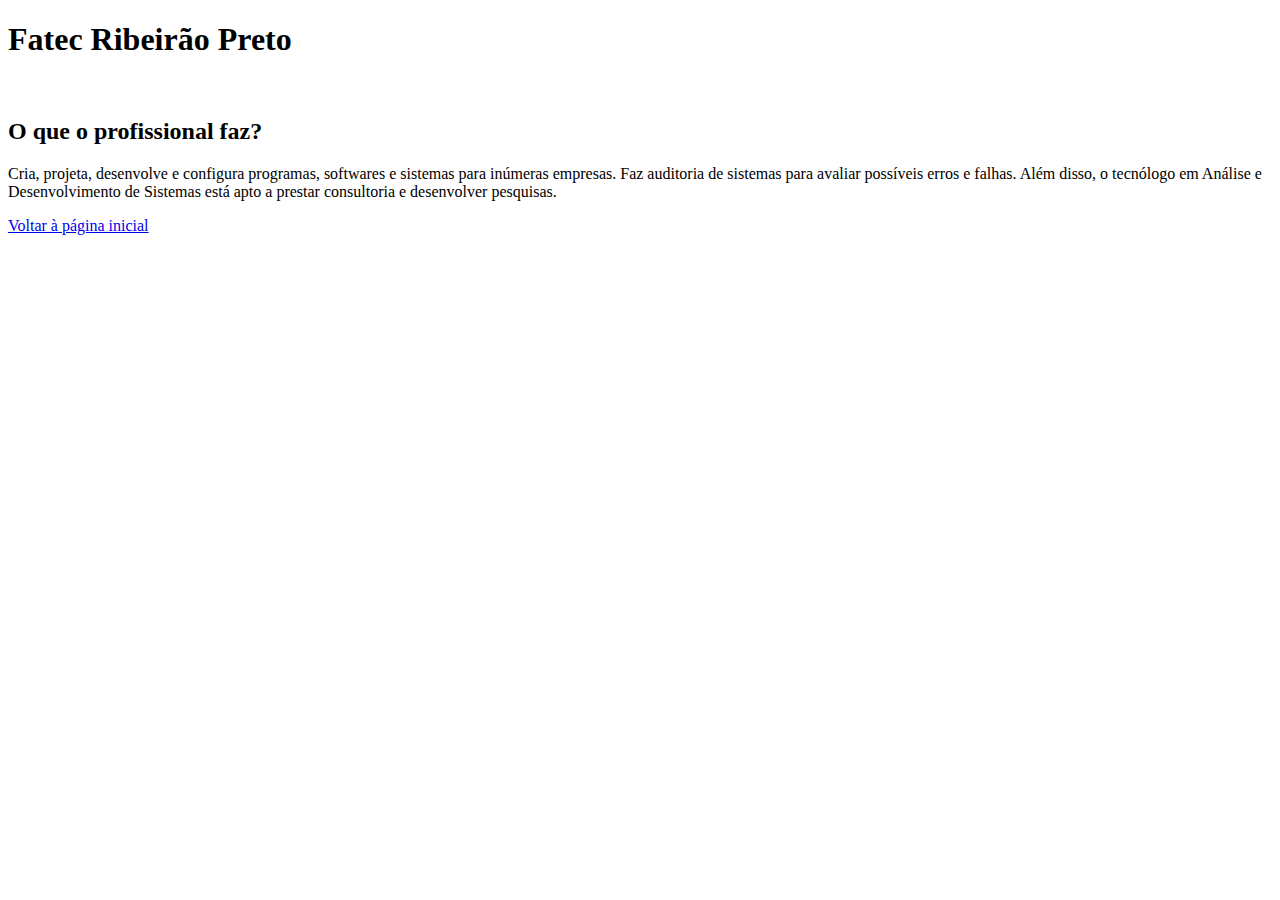
<file: pages/exercicio1.html>
<!DOCTYPE html>
<html lang="pt-br">

<head>
    <meta charset="UTF-8">
    <title>Exercício 1</title>
</head>

<body>
    <h1>Fatec Ribeirão Preto</h1>
    &nbsp;
    <h2>O que o profissional faz?</h2>
    <p>Cria, projeta, desenvolve e configura programas, softwares e sistemas para inúmeras empresas. Faz auditoria de
        sistemas para avaliar possíveis erros e falhas. Além disso, o tecnólogo em Análise e Desenvolvimento de Sistemas
        está apto a prestar consultoria e desenvolver pesquisas.</p>

    <footer>
        <a href="../index.html">Voltar à página inicial</a>
    </footer>
</body>

</html>
</file>
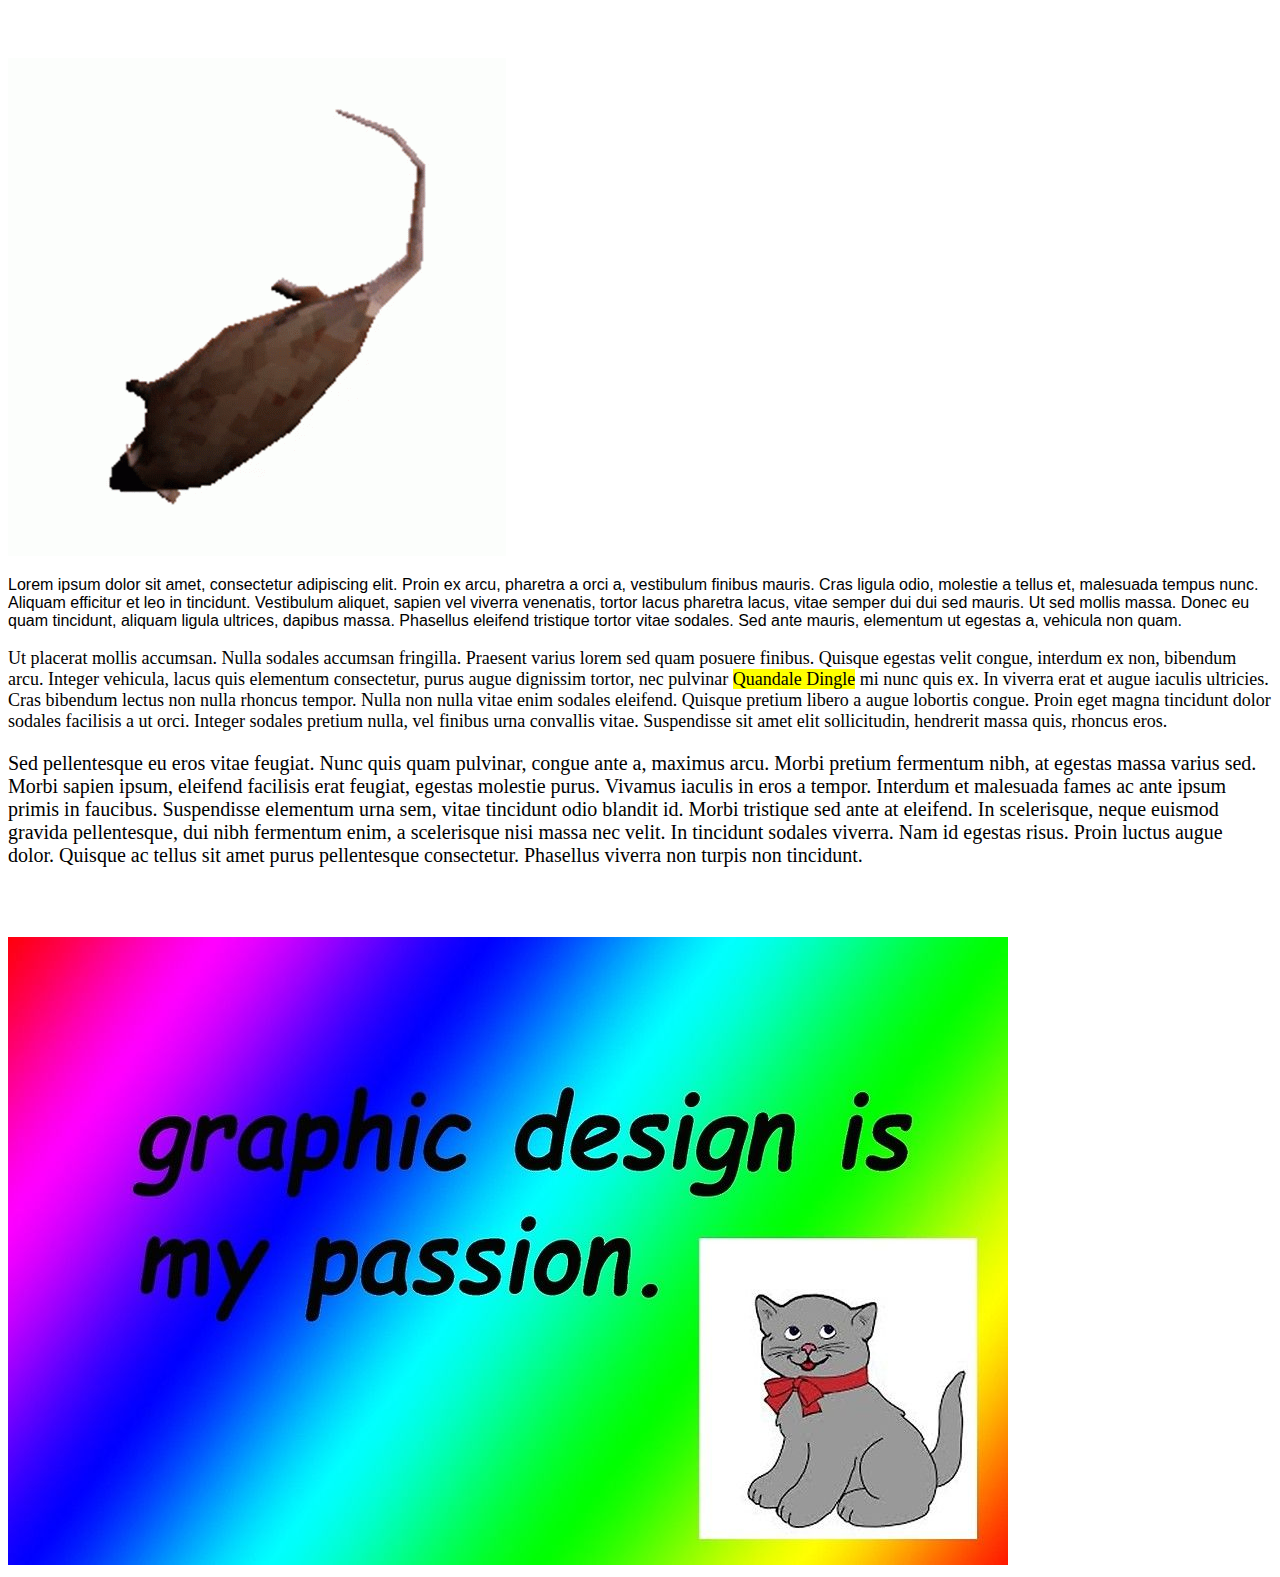
<file: pages/exercicio2.html>
<!DOCTYPE html>
<html lang="en">

<head>
    <meta charset="UTF-8">
    <meta name="viewport" content="width=device-width, initial-scale=1.0">
    <title>Exercício 2</title>
</head>

<body>
    <img src="../img/rat-spinning.gif" alt="rat spinning" style="margin-top: 50px;">
    <p style="font-family: Arial; font-size: 16px;">Lorem ipsum dolor sit amet, consectetur adipiscing elit. Proin ex
        arcu, pharetra a orci a, vestibulum finibus
        mauris. Cras ligula odio, molestie a tellus et, malesuada tempus nunc. Aliquam efficitur et leo in tincidunt.
        Vestibulum aliquet, sapien vel viverra venenatis, tortor lacus pharetra lacus, vitae semper dui dui sed mauris.
        Ut sed mollis massa. Donec eu quam tincidunt, aliquam ligula ultrices, dapibus massa. Phasellus eleifend
        tristique tortor vitae sodales. Sed ante mauris, elementum ut egestas a, vehicula non quam.</p>
    <p style="font-family: 'Comic Sans MS'; font-size: 18px;">Ut placerat mollis accumsan. Nulla sodales accumsan
        fringilla. Praesent varius lorem sed quam posuere finibus.
        Quisque egestas velit congue, interdum ex non, bibendum arcu. Integer vehicula, lacus quis elementum
        consectetur, purus augue dignissim tortor, nec pulvinar <mark>Quandale Dingle</mark> mi nunc quis ex. In viverra
        erat et augue iaculis
        ultricies. Cras bibendum lectus non nulla rhoncus tempor. Nulla non nulla vitae enim sodales eleifend. Quisque
        pretium libero a augue lobortis congue. Proin eget magna tincidunt dolor sodales facilisis a ut orci. Integer
        sodales pretium nulla, vel finibus urna convallis vitae. Suspendisse sit amet elit sollicitudin, hendrerit massa
        quis, rhoncus eros.</p>
    <p style="font-family:'Times New Roman', Times, serif; font-size: 20px;">Sed pellentesque eu eros vitae feugiat.
        Nunc quis quam pulvinar, congue ante a, maximus arcu. Morbi pretium
        fermentum nibh, at egestas massa varius sed. Morbi sapien ipsum, eleifend facilisis erat feugiat, egestas
        molestie purus. Vivamus iaculis in eros a tempor. Interdum et malesuada fames ac ante ipsum primis in faucibus.
        Suspendisse elementum urna sem, vitae tincidunt odio blandit id. Morbi tristique sed ante at eleifend. In
        scelerisque, neque euismod gravida pellentesque, dui nibh fermentum enim, a scelerisque nisi massa nec velit. In
        tincidunt sodales viverra. Nam id egestas risus. Proin luctus augue dolor. Quisque ac tellus sit amet purus
        pellentesque consectetur. Phasellus viverra non turpis non tincidunt.</p>
    <img src="../img/graphic-design-is-my-passion.jpg" alt="Graphic design is my passion" style="margin-top: 50px;">
</body>

</html>
</file>
